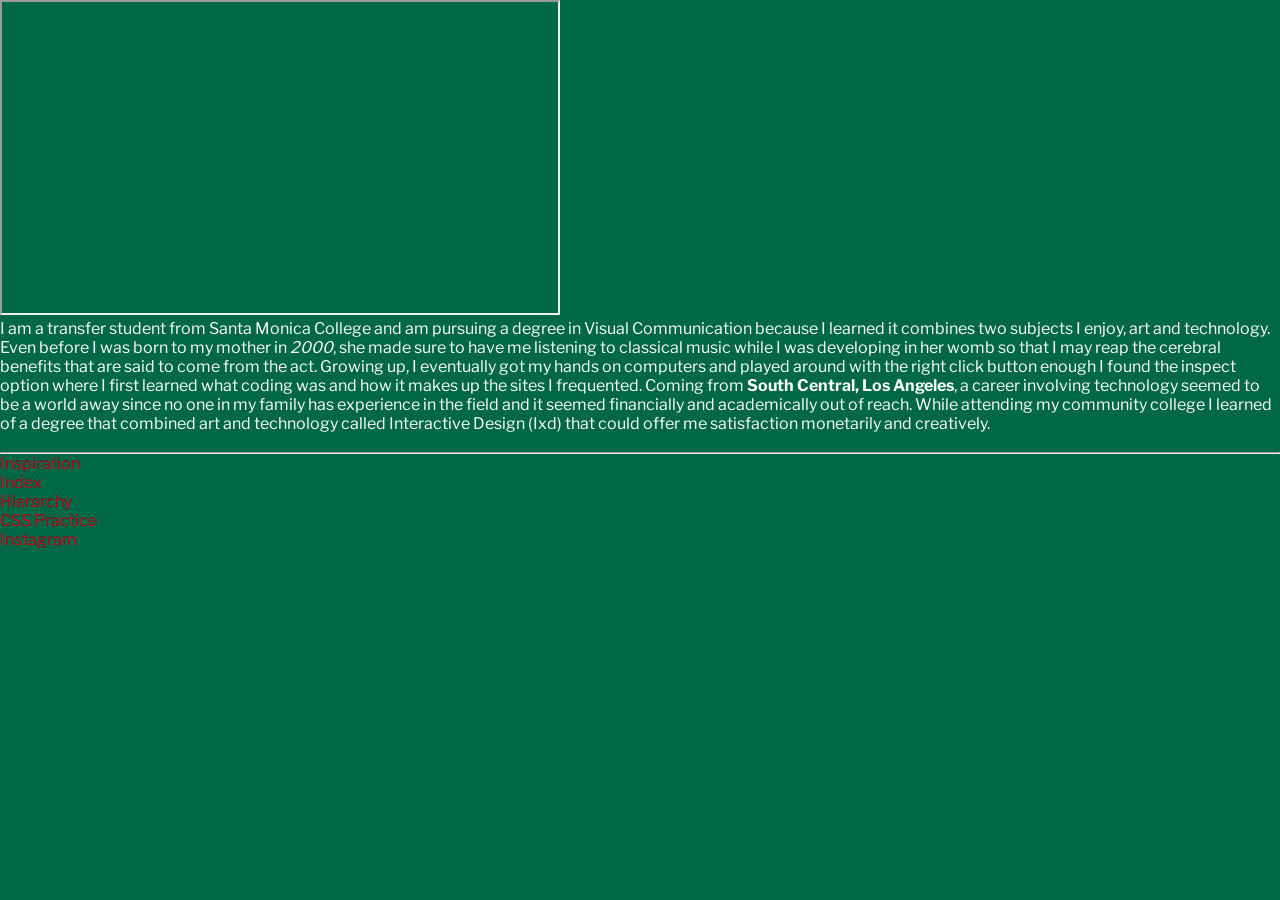
<file: About.html>
<!DOCTYPE html>
<html lang="en">
  <head>
    <meta charset="UTF-8">
    <link rel="stylesheet" href="css/style.css">
    <title>About</title>
  </head>
  <body>   
  <iframe
    width="560"
    height="315"
    src="https://www.youtube.com/embed/HxJyHH71aew"
    title="Video self-portrait"
    allowfullscreen>
</iframe>
<p>
  I am a transfer student from Santa Monica College and am pursuing a degree in Visual Communication because I learned it combines two subjects I enjoy, art and technology. Even before I was born to my mother in <em>2000</em>, she made sure to have me listening to classical music while I was developing in her womb so that I may reap the cerebral benefits that are said to come from the act. Growing up, I eventually got my hands on computers and played around with the right click button enough I found the inspect option where I first learned what coding was and how it makes up the sites I frequented. Coming from <strong>South Central, Los Angeles</strong>, a career involving technology seemed to be a world away since no one in my family has experience in the field and it seemed financially and academically out of reach. While attending my community college I learned of a degree that combined art and technology called Interactive Design (Ixd) that could offer me satisfaction monetarily and creatively.
</p>
<br><hr>

<nav>
    <a href="inspiration/inspiration.html">Inspiration</a>
    <a href="index/index.html">Index</a>
    <a href="hierarchy/hierarchy.html">Hierarchy</a>
    <a href="css_practice/css_practice.html">CSS Practice</a>
</nav>

<p>
  <a href="https://www.instagram.com/un.bendable"> Instagram</a>
</p>





  </body>
</html>
</file>
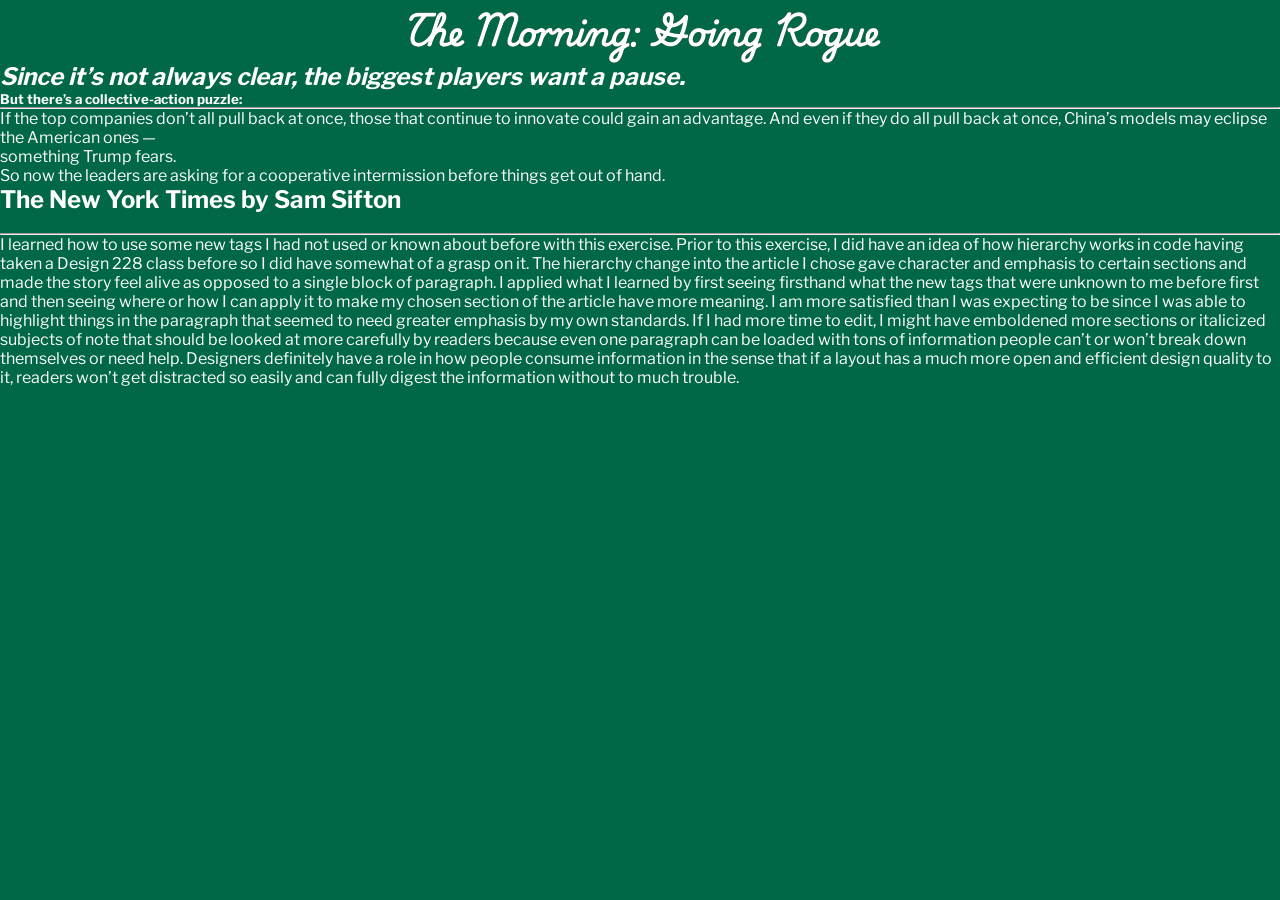
<file: Hierarchy.html>
<!DOCTYPE html>
<html lang="en">
  <head>
    <meta charset="UTF-8">
    <link rel="stylesheet" href="css/style.css">
    <title>The Morning: Going Rogue</title>
  </head>
  <body>
    <h1>The Morning: Going Rogue</h1>
    <h2>
      <p>
        <em>Since it’s not always clear, the biggest players want a pause.</em> <h5><strong>But there’s a collective-action puzzle:</strong></h5><hr> If the top companies don’t all pull back at once, those that continue to innovate could gain an advantage. And even if they do all pull back at once, China’s models may eclipse the American ones — <br>something Trump fears.</br> So now the leaders are asking for a cooperative intermission before things get out of hand.
      </p>      
    </h2>
    <h2>
      <p>
        The New York Times by Sam Sifton
      </p>
    </h2>
    <br><hr>
     I learned how to use some new tags I had not used or known about before with this exercise. Prior to this exercise, I did have an idea of how hierarchy works in code having taken a Design 228 class before so I did have somewhat of a grasp on it. The hierarchy change into the article I chose gave character and emphasis to certain sections and made the story feel alive as opposed to a single block of paragraph. I applied what I learned by first seeing firsthand what the new tags that were unknown to me before first and then seeing where or how I can apply it to make my chosen section of the article have more meaning. I am more satisfied than I was expecting to be since I was able to highlight things in the paragraph that seemed to need greater emphasis by my own standards. If I had more time to edit, I might have emboldened more sections or italicized subjects of note that should be looked at more carefully by readers because even one paragraph can be loaded with tons of information people can’t or won’t break down themselves or need help. Designers definitely have a role in how people consume information in the sense that if a layout has a much more open and efficient design quality to it, readers won’t get distracted so easily and can fully digest the information without to much trouble.
  </body>
</html>
</file>
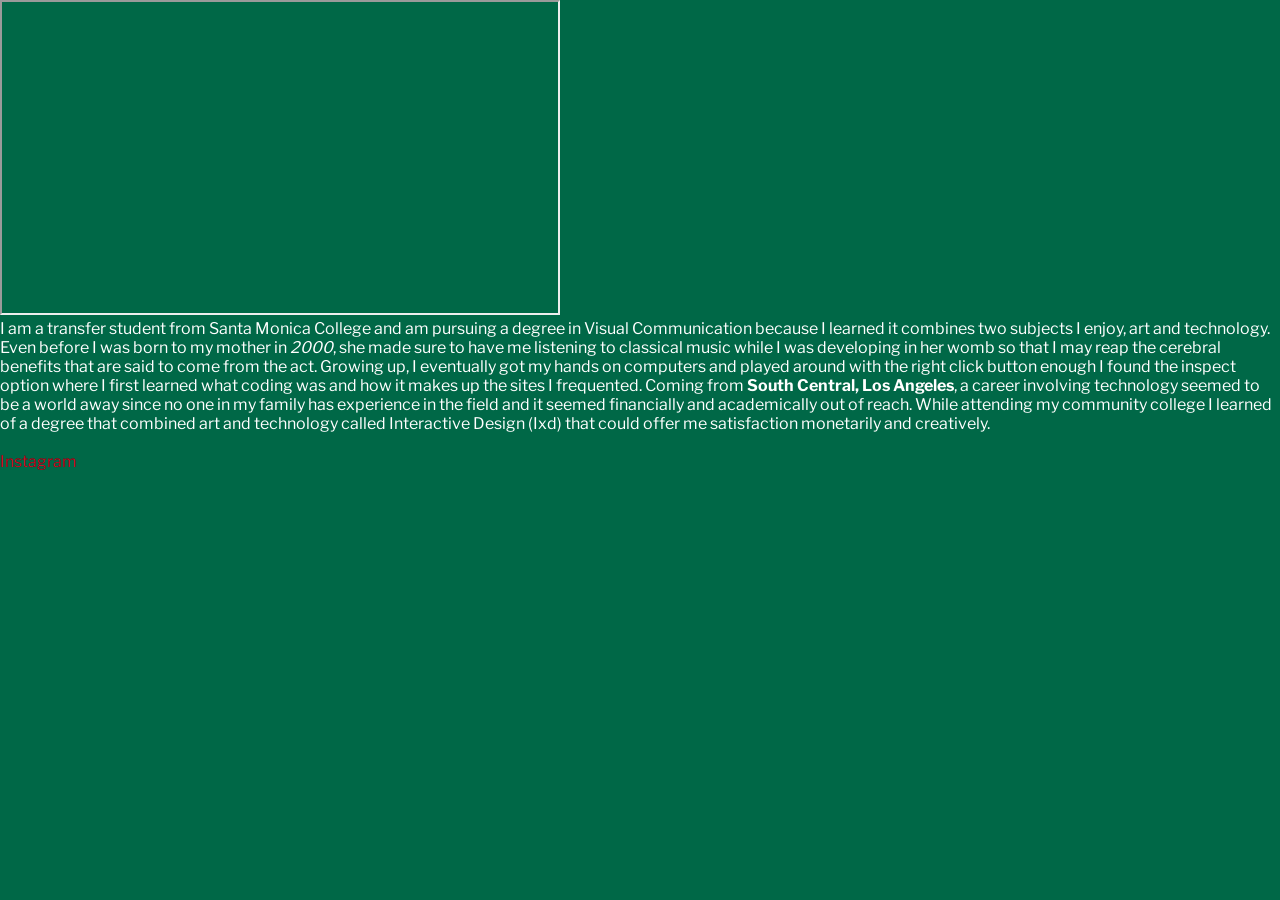
<file: index.html.html>
<!DOCTYPE html>
<html lang="en">
  <head>
    <meta charset="UTF-8">
    <link rel="stylesheet" href="css/style.css">
    <title>DES228-Ben</title>
  </head>
  <body>   
  <iframe
    width="560"
    height="315"
    src="https://www.youtube.com/embed/HxJyHH71aew"
    title="Video self-portrait"
    allowfullscreen>
</iframe>
<p>
  I am a transfer student from Santa Monica College and am pursuing a degree in Visual Communication because I learned it combines two subjects I enjoy, art and technology. Even before I was born to my mother in <em>2000</em>, she made sure to have me listening to classical music while I was developing in her womb so that I may reap the cerebral benefits that are said to come from the act. Growing up, I eventually got my hands on computers and played around with the right click button enough I found the inspect option where I first learned what coding was and how it makes up the sites I frequented. Coming from <strong>South Central, Los Angeles</strong>, a career involving technology seemed to be a world away since no one in my family has experience in the field and it seemed financially and academically out of reach. While attending my community college I learned of a degree that combined art and technology called Interactive Design (Ixd) that could offer me satisfaction monetarily and creatively.
</p>
<br>

<p>
  <a href="https://www.instagram.com/un.bendable"> Instagram</a>
</p>






  </body>
</html>
</file>
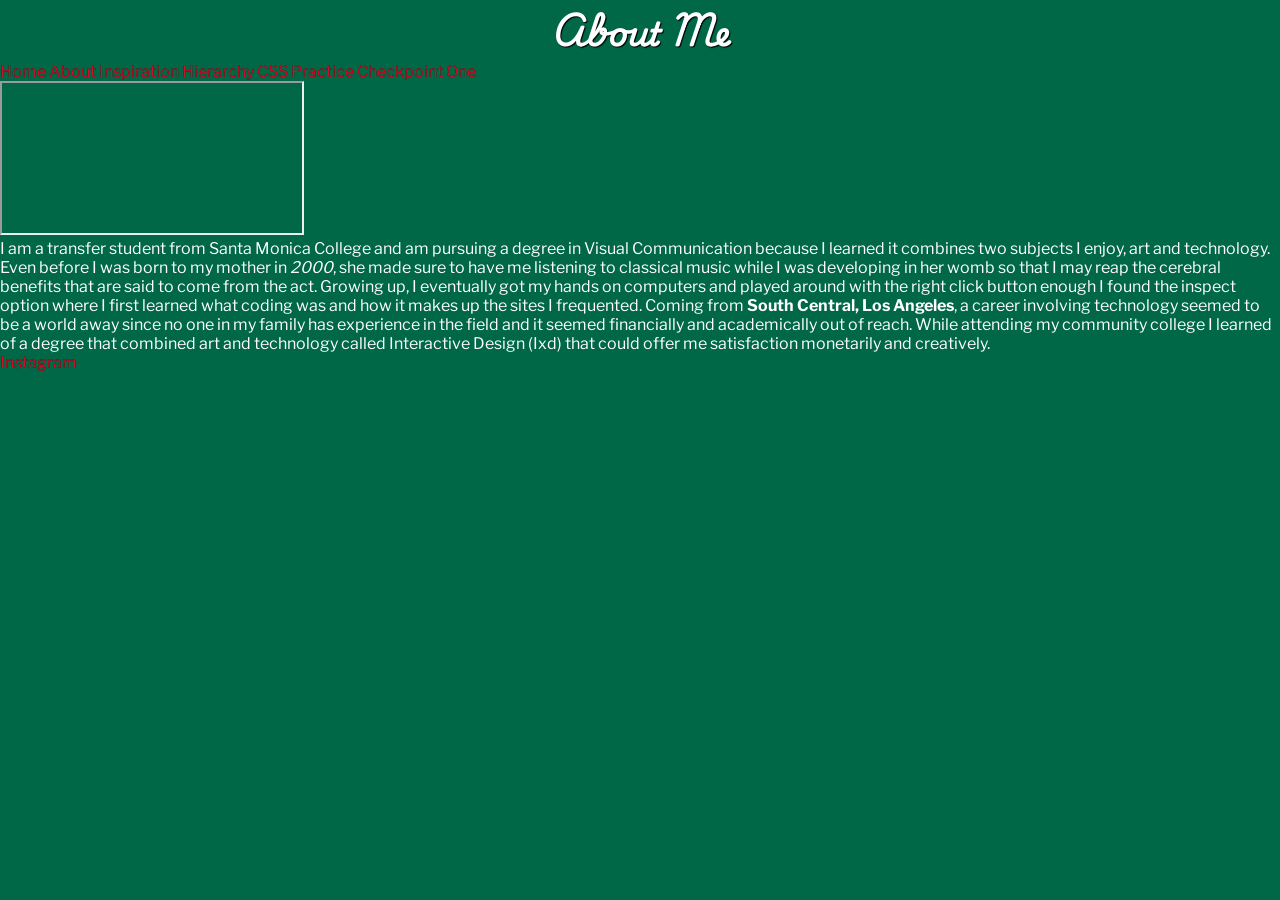
<file: about/about.html>
<!DOCTYPE html>
<html lang="en">
  <head>
    <meta charset="UTF-8">
    <link rel="stylesheet" href="about_css/style.css">
    <title>About</title>
  </head>
  <body>
    <header>
     <h1>About Me</h1>
      <nav>
       <a href="../index.html">Home</a>
       <a href="../about/about.html">About</a>
       <a href="../inspo/inspo.html">Inspiration</a>
       <a href="../hierarchy/hierarchy.html">Hierarchy</a>
       <a href="../css_practice/css_practice.html">CSS Practice</a>
       <a href="../checkpoint_one/checkpoint_one.html">Checkpoint One</a>
      </nav>
    </header>
    <main>
     <iframe
      width="fit-content"
      height="fit-content"
      src="https://www.youtube.com/embed/HxJyHH71aew"
      title="Video self-portrait"
      allowfullscreen>
     
      </iframe>
      <p>
       I am a transfer student from Santa Monica College and am pursuing a degree in Visual Communication because I learned it combines two subjects I enjoy, art and technology. Even before I was born to my mother in <em>2000</em>, she made sure to have me listening to classical music while I was developing in her womb so that I may reap the cerebral benefits that are said to come from the act. Growing up, I eventually got my hands on computers and played around with the right click button enough I found the inspect option where I first learned what coding was and how it makes up the sites I frequented. Coming from <strong>South Central, Los Angeles</strong>, a career involving technology seemed to be a world away since no one in my family has experience in the field and it seemed financially and academically out of reach. While attending my community college I learned of a degree that combined art and technology called Interactive Design (Ixd) that could offer me satisfaction monetarily and creatively.
      </p>
    </main>
    <footer>
    
     <a href="https://www.instagram.com/un.bendable"> Instagram</a>
    </footer>





  </body>
</html>
</file>
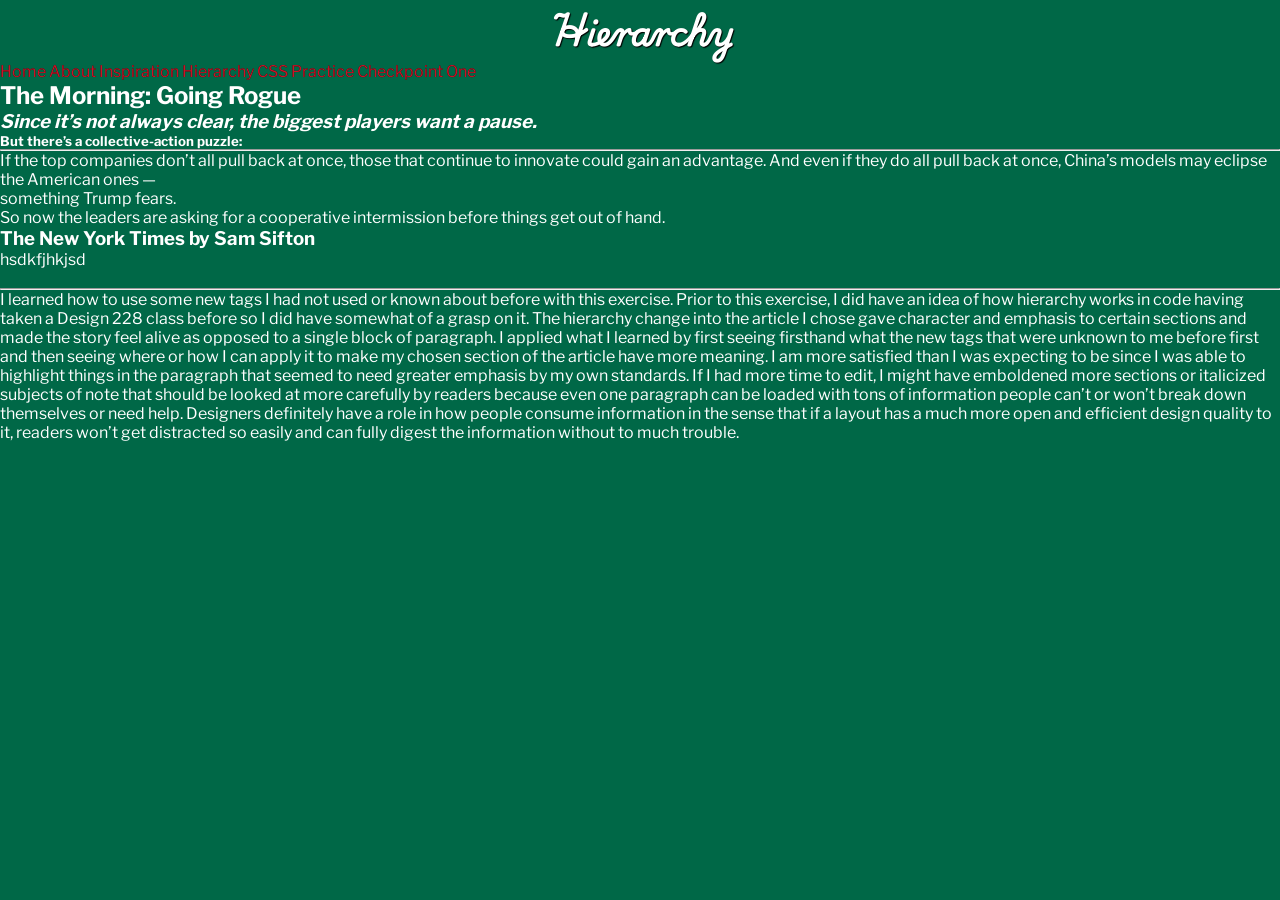
<file: hierarchy/hierarchy.html>
<!DOCTYPE html>
<html lang="en">
  <head>
    <meta charset="UTF-8">
    <link rel="stylesheet" href="hierarchy_css/style.css">
    <title>The Morning: Going Rogue</title>
  </head>
  <body>
    <header>
     <h1>Hierarchy</h1> 
      <nav>
       <a href="../index.html">Home</a>
       <a href="../about/about.html">About</a>
       <a href="../inspo/inspo.html">Inspiration</a>
       <a href="../hierarchy/hierarchy.html">Hierarchy</a>
       <a href="../css_practice/css_practice.html">CSS Practice</a>
       <a href="../checkpoint_one/checkpoint_one.html">Checkpoint One</a>
      </nav>
    </header>
    <main>
     <h2>The Morning: Going Rogue</h2>
     <h3><p>
       <em>Since it’s not always clear, the biggest players want a pause.</em> <h5><strong>But there’s a collective-action puzzle:</strong></h5><hr> If the top companies don’t all pull back at once, those that continue to innovate could gain an advantage. And even if they do all pull back at once, China’s models may eclipse the American ones — <br>something Trump fears.</br> So now the leaders are asking for a cooperative intermission before things get out of hand.
      </p></h3>
     <h3><p>
        The New York Times by Sam Sifton
     </p></h3>
    </main>
    <footer>
      hsdkfjhkjsd
    </footer>
    <br><hr>
     I learned how to use some new tags I had not used or known about before with this exercise. Prior to this exercise, I did have an idea of how hierarchy works in code having taken a Design 228 class before so I did have somewhat of a grasp on it. The hierarchy change into the article I chose gave character and emphasis to certain sections and made the story feel alive as opposed to a single block of paragraph. I applied what I learned by first seeing firsthand what the new tags that were unknown to me before first and then seeing where or how I can apply it to make my chosen section of the article have more meaning. I am more satisfied than I was expecting to be since I was able to highlight things in the paragraph that seemed to need greater emphasis by my own standards. If I had more time to edit, I might have emboldened more sections or italicized subjects of note that should be looked at more carefully by readers because even one paragraph can be loaded with tons of information people can’t or won’t break down themselves or need help. Designers definitely have a role in how people consume information in the sense that if a layout has a much more open and efficient design quality to it, readers won’t get distracted so easily and can fully digest the information without to much trouble.
  </body>
</html>
</file>
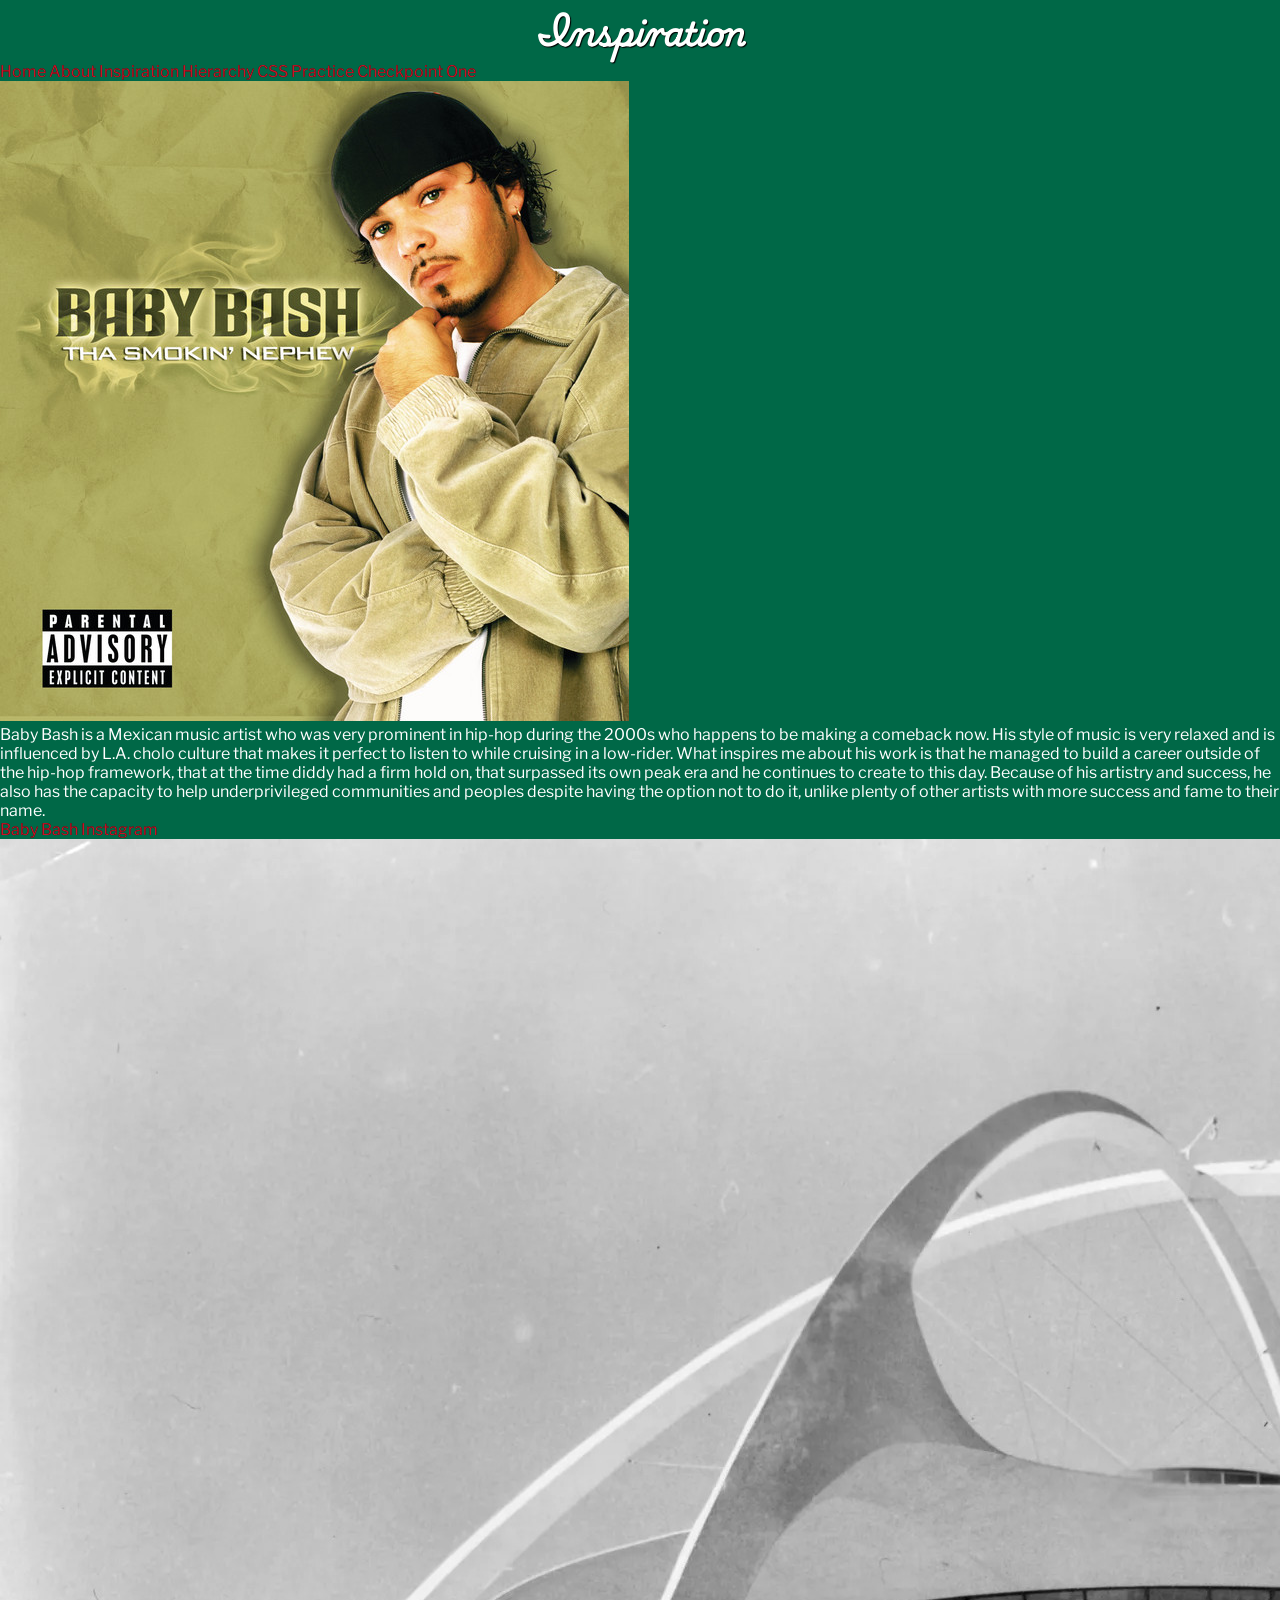
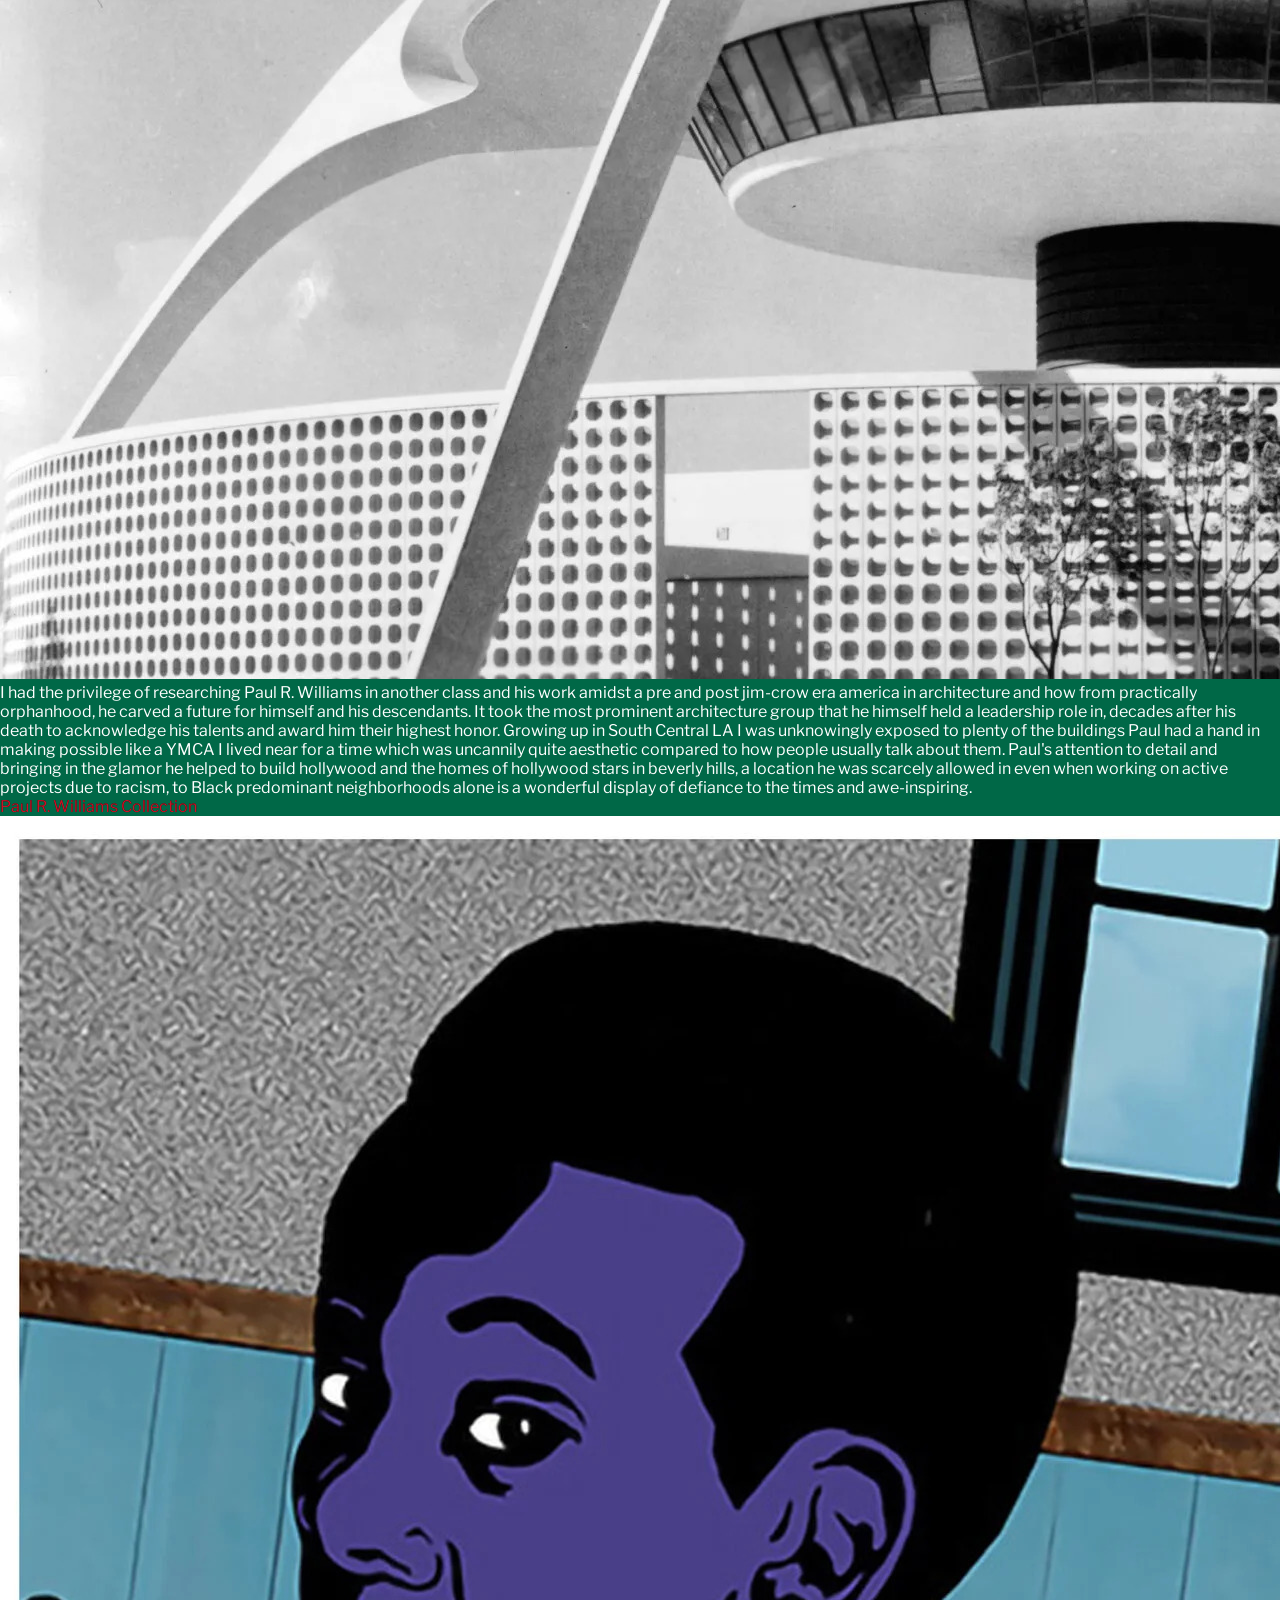
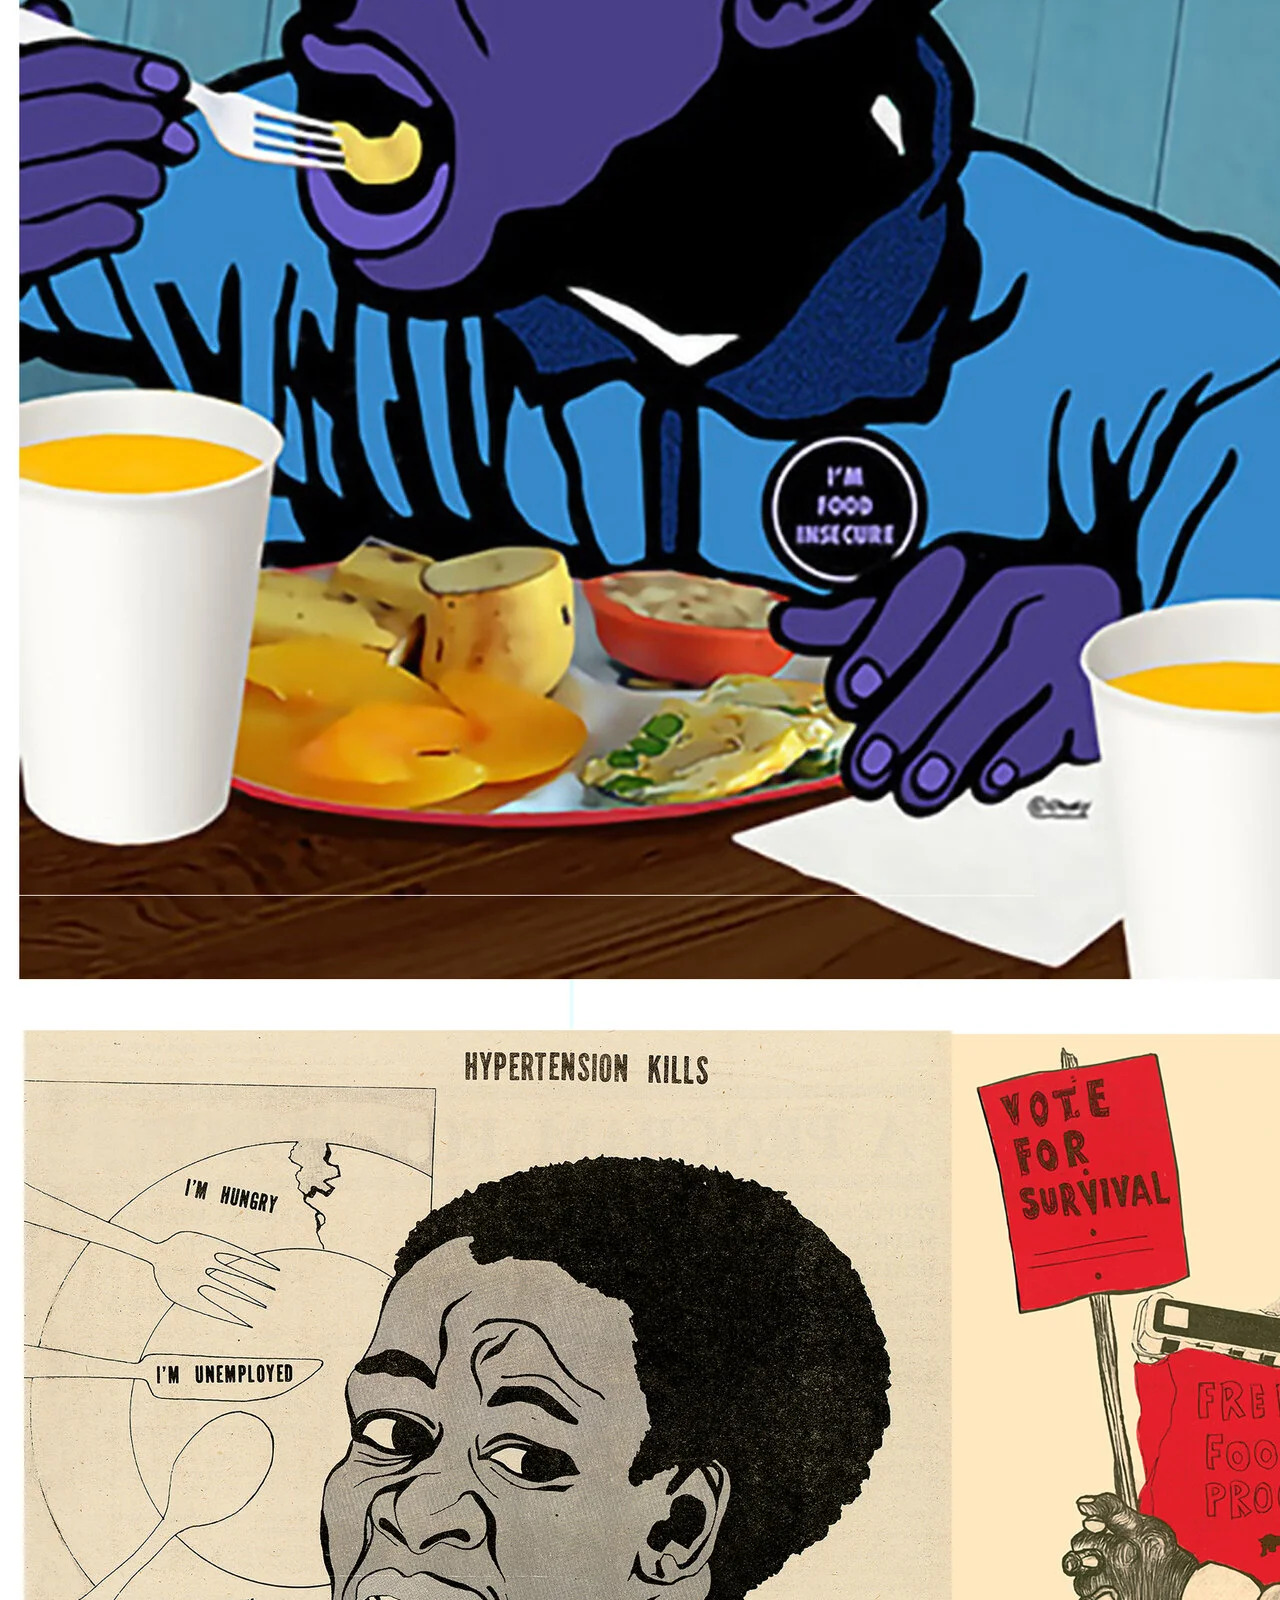
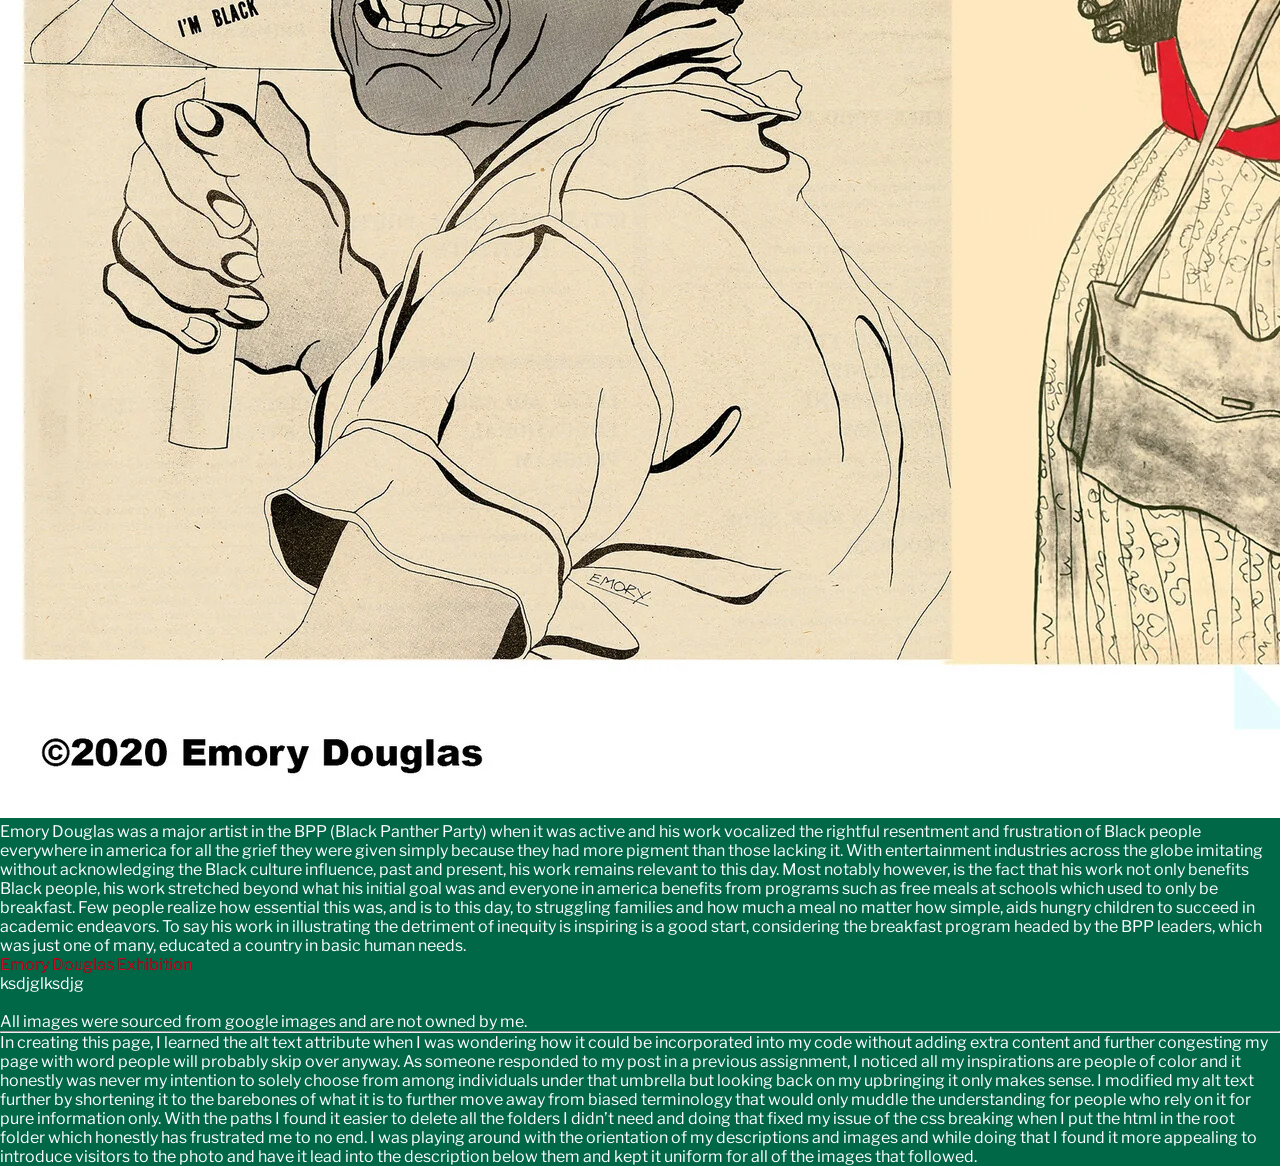
<file: Inspiration/inspiration.html>
<!DOCTYPE html>
<html lang="en">
  <head>
    <meta charset="UTF-8">
    <link rel="stylesheet" href="inspiration_css/style.css">
    <title>Inspiration</title>
  </head>
  <body>
    <header>
     <h1>Inspiration</h1>
     <nav>
       <a href="../index.html">Home</a>
       <a href="../about/about.html">About</a>
       <a href="../inspiration/inspiration.html">Inspiration</a>
       <a href="../hierarchy/hierarchy.html">Hierarchy</a>
       <a href="../css_practice/css_practice.html">CSS Practice</a>
       <a href="../checkpoint_one/checkpoint_one.html">Checkpoint One</a>
      </nav>
    </header>
    <main>
     <figure> 
       <img src="../img/babybash.jpg" alt="Music artist Baby Bash albumcover for Tha Smokin' Nephew">
       <p><figcaption>
         Baby Bash is a Mexican music artist who was very prominent in hip-hop during the 2000s who happens to be making a comeback now. His style of music is very relaxed and is influenced by L.A. cholo culture that makes it perfect to listen to while cruising in a low-rider. What inspires me about his work is that he  managed to build a career outside of the hip-hop framework, that at the time diddy had a firm hold on, that surpassed its own peak era and he continues to create to this day. Because of his artistry and success, he also has the capacity to help underprivileged communities and peoples despite having the option not to do it, unlike plenty of other artists with more success and fame to their name.
       </p></figcaption>
     </figure>
     <a href="https://www.instagram.com/babybash/?hl=en">Baby Bash Instagram</a>
     <figure>
       <img src="../img/paulrwilliams.jpg" alt="Architect Paul R. Williams iconic LAX airport structure">
       <p><figcaption>
         I had the privilege of researching Paul R. Williams in another class and his work amidst a pre and post jim-crow era america in architecture and how from practically orphanhood, he carved a future for himself and his descendants. It took the most prominent architecture group that he himself held a leadership role in, decades after his death to acknowledge his talents and award him their highest honor. Growing up in South Central LA I was unknowingly exposed to plenty of the buildings Paul had a hand in making possible like a YMCA I lived near for a time which was uncannily quite aesthetic compared to how people usually talk about them. Paul's attention to detail and bringing in the glamor he helped to build hollywood and the homes of hollywood stars in beverly hills, a location he was scarcely allowed in even when working on active projects due to racism, to Black predominant neighborhoods alone is a wonderful display of defiance to the times and awe-inspiring.  
       </p></figcaption>
     </figure>
     <a href="https://thepaulrwilliamscollection.com/">Paul R. Williams Collection</a>
      <figure>
       <img src="../img/emorydouglass.jpg" alt="Emory Douglas artwork for the Black Panther Party">
       <p><figcaption>
         Emory Douglas was a major artist in the BPP (Black Panther Party) when it was active and his work vocalized the rightful resentment and frustration of Black people everywhere in america for all the grief they were given simply because they had more pigment than those lacking it. With entertainment industries across the globe imitating without acknowledging the Black culture influence, past and present, his work remains relevant to this day. Most notably however, is the fact that his work not only benefits Black people, his work stretched beyond what his initial goal was and everyone in america benefits from programs such as free meals at schools which used to only be breakfast. Few people realize how essential this was, and is to this day, to struggling families and how much a meal no matter how simple, aids hungry children to succeed in academic endeavors. To say his work in illustrating the detriment of inequity is inspiring is a good start, considering the breakfast program headed by the BPP leaders, which was just one of many, educated a country in basic human needs.
       </p></figcaption>
     </figure>
     <a href="https://www.moca.org/exhibitions/black-panther-the-revolutionary-art-of-emory-douglas">Emory Douglas Exhibition</a>
    </main>
    <footer>
      ksdjglksdjg
    </footer> 
   <br>
   All images were sourced from google images and are not owned by me.
   <br><hr>
   In creating this page, I learned the alt text attribute when I was wondering how it could be incorporated into my code without adding extra content and further congesting my page with word people will probably skip over anyway. As someone responded to my post in a previous assignment, I noticed all my inspirations are people of color and it honestly was never my intention to solely choose from among individuals under that umbrella but looking back on my upbringing it only makes sense. I modified my alt text further by shortening it to the barebones of what it is to further move away from biased terminology that would only muddle the understanding for people who rely on it for pure information only. With the paths I found it easier to delete all the folders I didn’t need and doing that fixed my issue of the css breaking when I put the html in the root folder which honestly has frustrated me to no end. I was playing around with the orientation of my descriptions and images and while doing that I found it more appealing to introduce visitors to the photo and have it lead into the description below them and kept it uniform for all of the images that followed.









  </body>
</html>
</file>
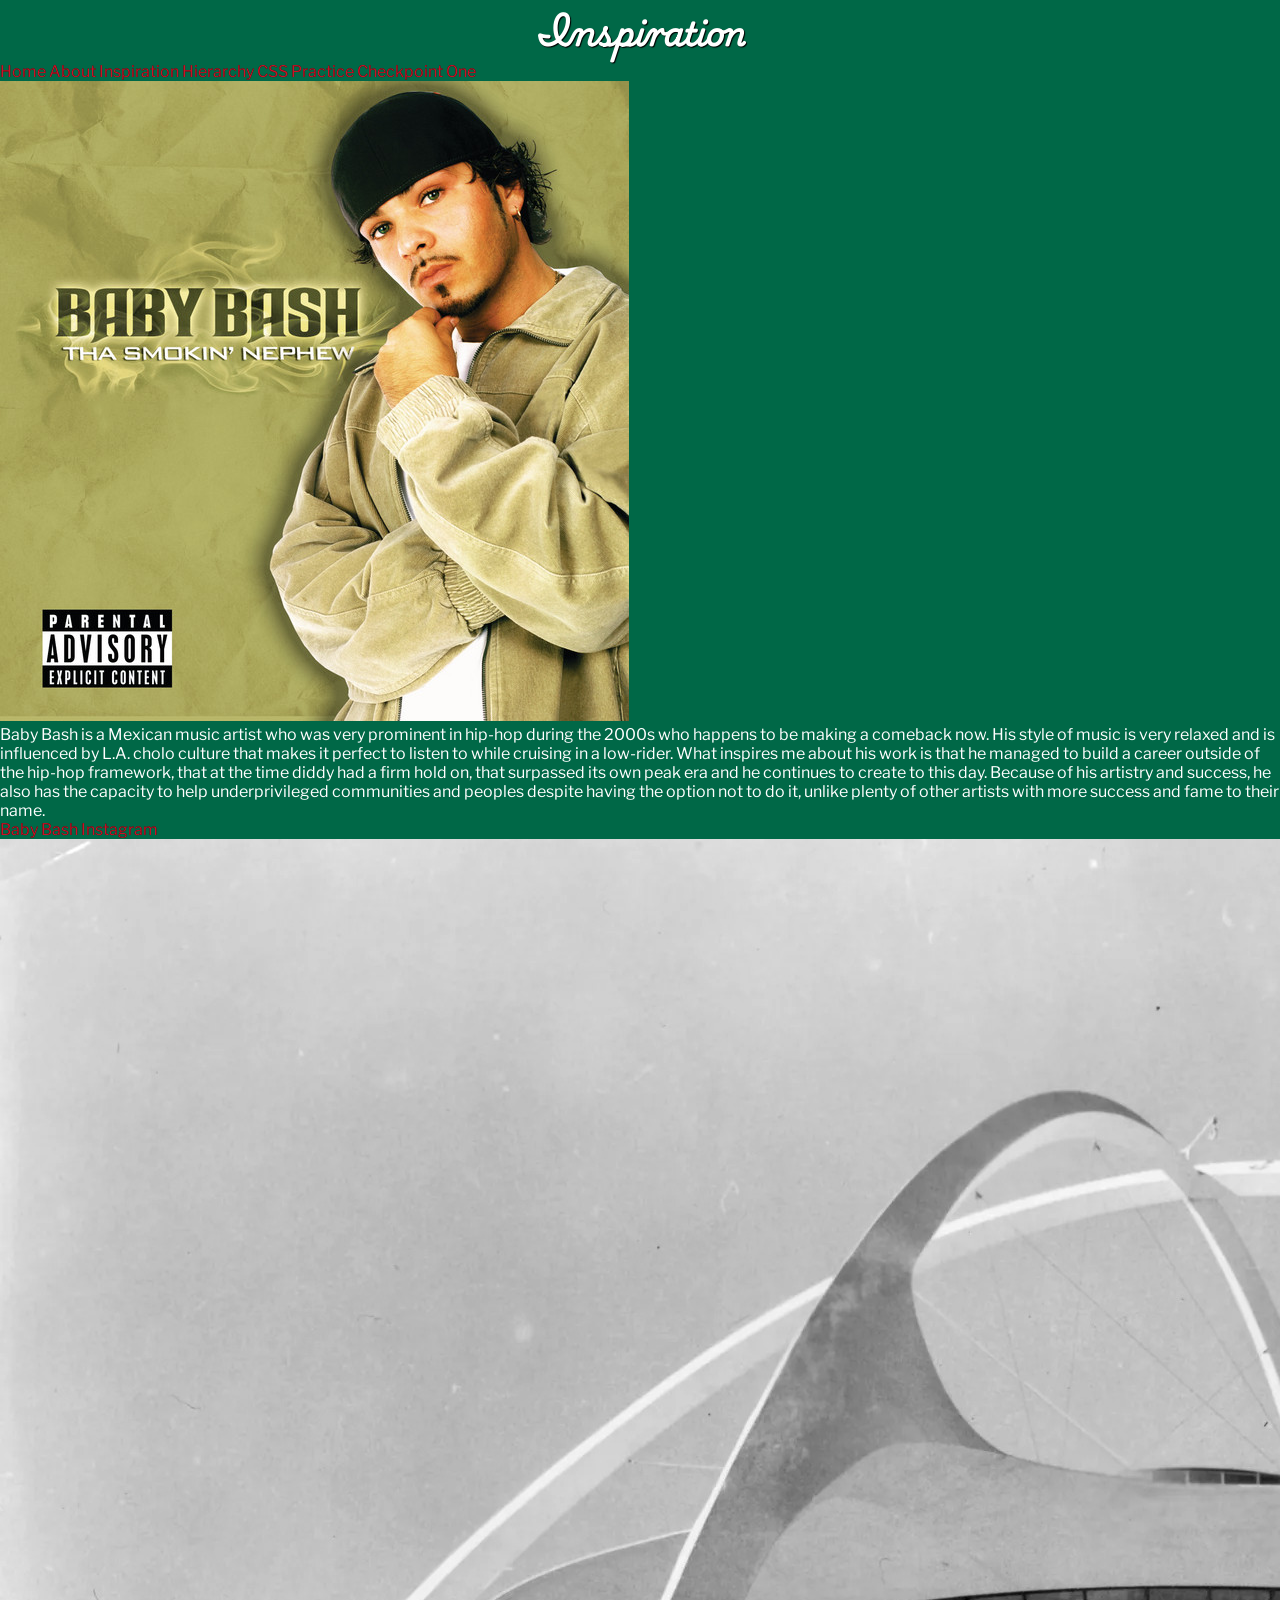
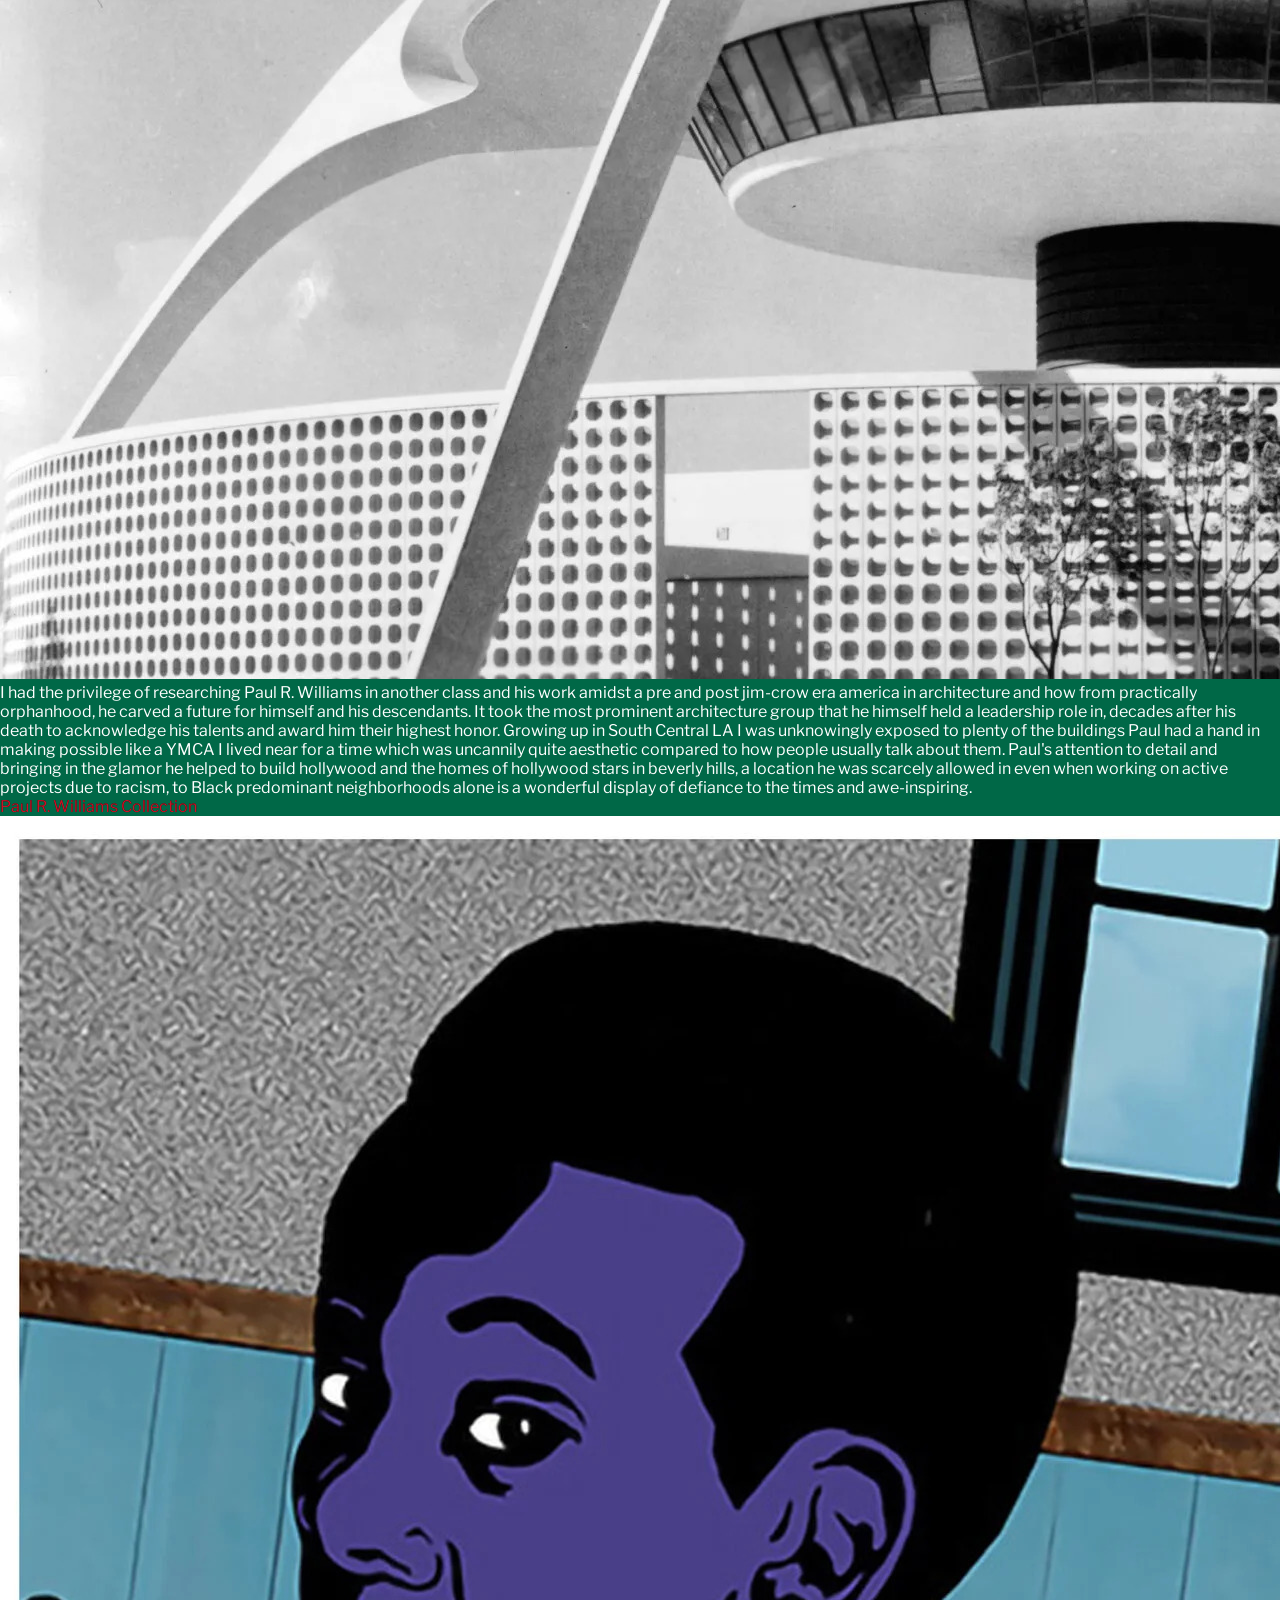
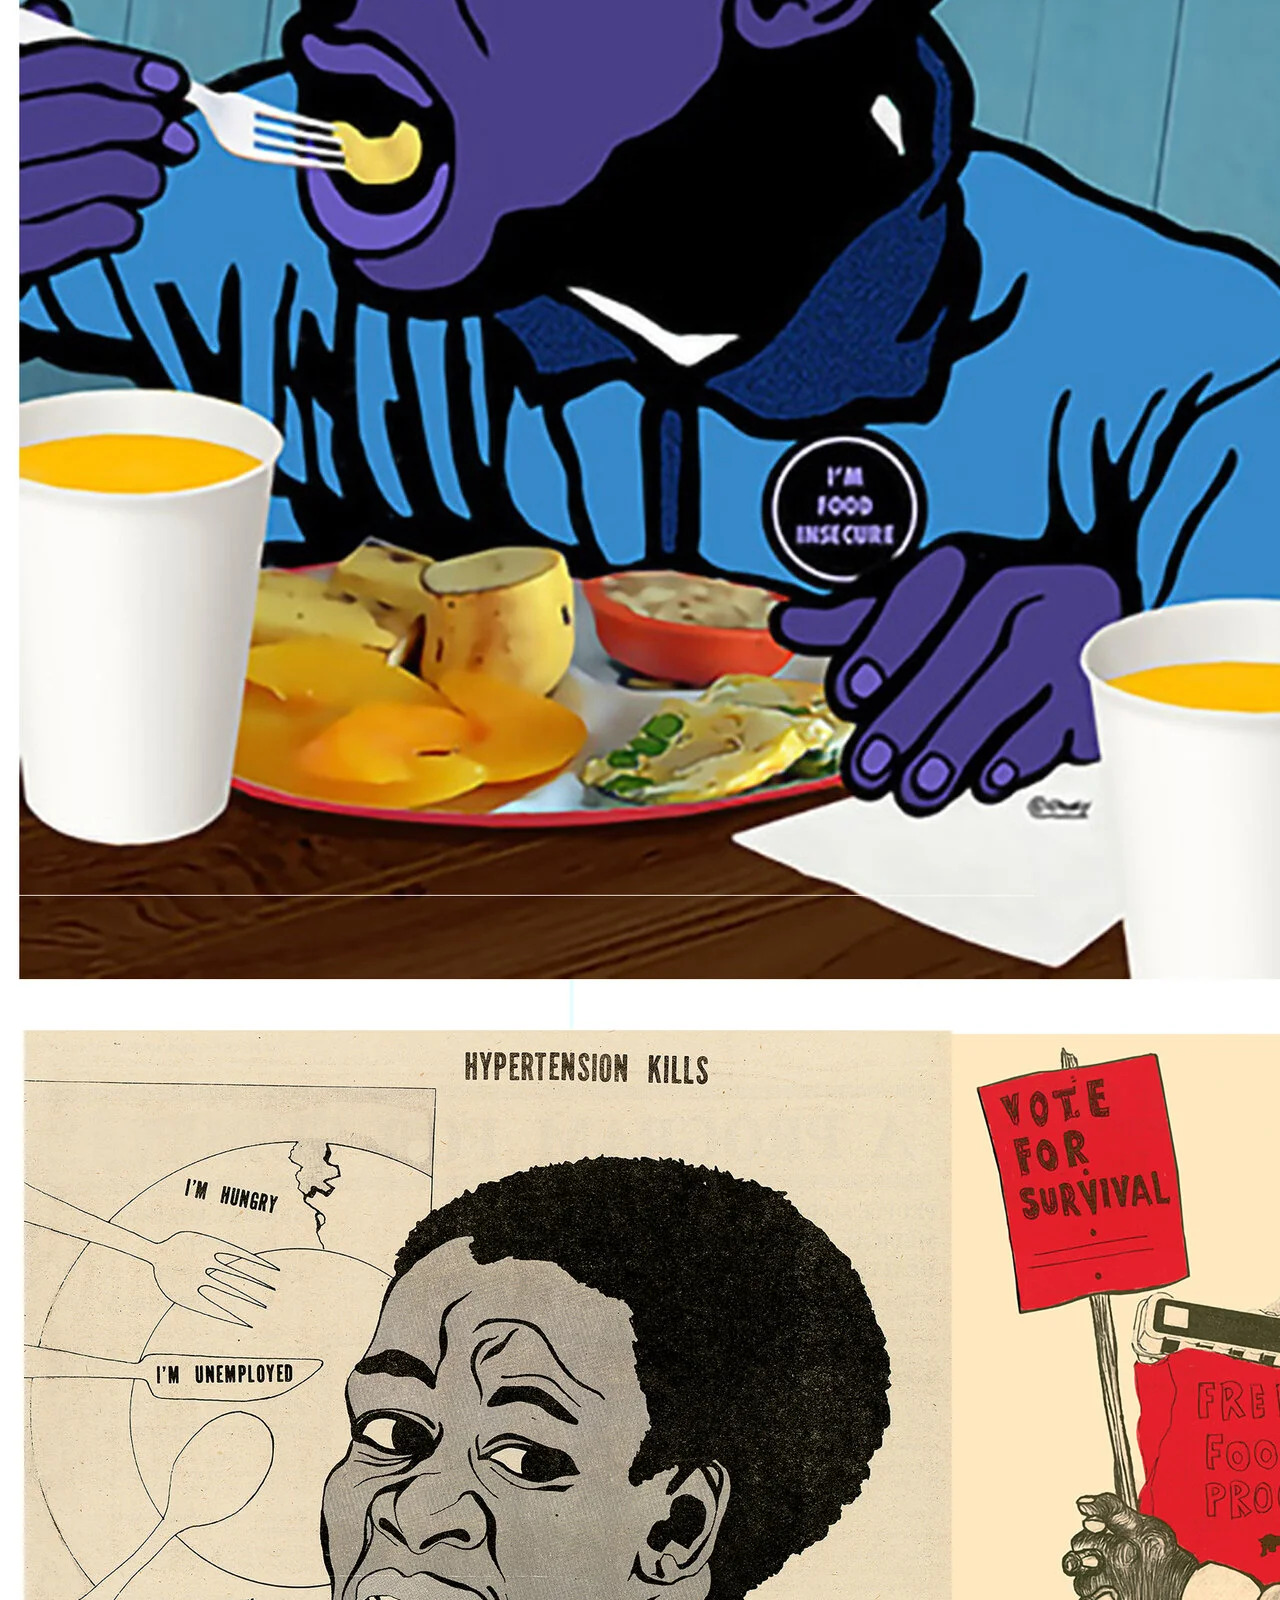
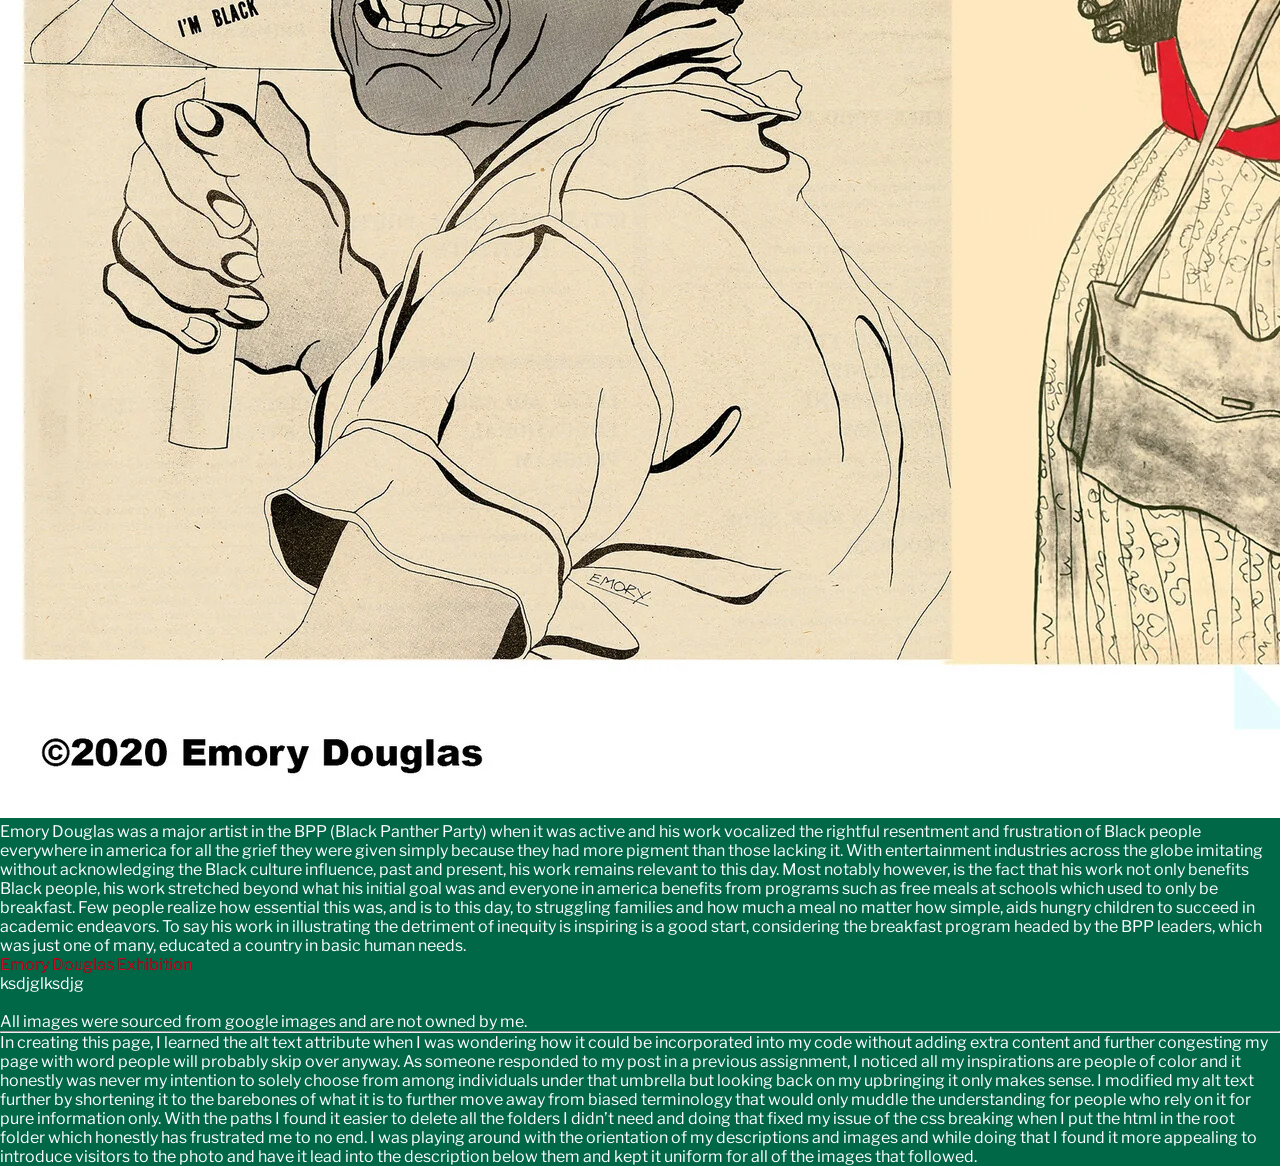
<file: inspo/inspo.html>
<!DOCTYPE html>
<html lang="en">
  <head>
    <meta charset="UTF-8">
    <link rel="stylesheet" href="inspo_css/style.css">
    <title>Inspiration</title>
  </head>
  <body>
    <header>
     <h1>Inspiration</h1>
     <nav>
       <a href="../index.html">Home</a>
       <a href="../about/about.html">About</a>
       <a href="../inspo/inspo.html">Inspiration</a>
       <a href="../hierarchy/hierarchy.html">Hierarchy</a>
       <a href="../css_practice/css_practice.html">CSS Practice</a>
       <a href="../checkpoint_one/checkpoint_one.html">Checkpoint One</a>
      </nav>
    </header>
    <main>
     <figure> 
       <img src="../img/babybash.jpg" alt="Music artist Baby Bash albumcover for Tha Smokin' Nephew">
       <p><figcaption>
         Baby Bash is a Mexican music artist who was very prominent in hip-hop during the 2000s who happens to be making a comeback now. His style of music is very relaxed and is influenced by L.A. cholo culture that makes it perfect to listen to while cruising in a low-rider. What inspires me about his work is that he  managed to build a career outside of the hip-hop framework, that at the time diddy had a firm hold on, that surpassed its own peak era and he continues to create to this day. Because of his artistry and success, he also has the capacity to help underprivileged communities and peoples despite having the option not to do it, unlike plenty of other artists with more success and fame to their name.
       </p></figcaption>
     </figure>
     <a href="https://www.instagram.com/babybash/?hl=en">Baby Bash Instagram</a>
     <figure>
       <img src="../img/paulrwilliams.jpg" alt="Architect Paul R. Williams iconic LAX airport structure">
       <p><figcaption>
         I had the privilege of researching Paul R. Williams in another class and his work amidst a pre and post jim-crow era america in architecture and how from practically orphanhood, he carved a future for himself and his descendants. It took the most prominent architecture group that he himself held a leadership role in, decades after his death to acknowledge his talents and award him their highest honor. Growing up in South Central LA I was unknowingly exposed to plenty of the buildings Paul had a hand in making possible like a YMCA I lived near for a time which was uncannily quite aesthetic compared to how people usually talk about them. Paul's attention to detail and bringing in the glamor he helped to build hollywood and the homes of hollywood stars in beverly hills, a location he was scarcely allowed in even when working on active projects due to racism, to Black predominant neighborhoods alone is a wonderful display of defiance to the times and awe-inspiring.  
       </p></figcaption>
     </figure>
     <a href="https://thepaulrwilliamscollection.com/">Paul R. Williams Collection</a>
      <figure>
       <img src="../img/emorydouglass.jpg" alt="Emory Douglas artwork for the Black Panther Party">
       <p><figcaption>
         Emory Douglas was a major artist in the BPP (Black Panther Party) when it was active and his work vocalized the rightful resentment and frustration of Black people everywhere in america for all the grief they were given simply because they had more pigment than those lacking it. With entertainment industries across the globe imitating without acknowledging the Black culture influence, past and present, his work remains relevant to this day. Most notably however, is the fact that his work not only benefits Black people, his work stretched beyond what his initial goal was and everyone in america benefits from programs such as free meals at schools which used to only be breakfast. Few people realize how essential this was, and is to this day, to struggling families and how much a meal no matter how simple, aids hungry children to succeed in academic endeavors. To say his work in illustrating the detriment of inequity is inspiring is a good start, considering the breakfast program headed by the BPP leaders, which was just one of many, educated a country in basic human needs.
       </p></figcaption>
     </figure>
     <a href="https://www.moca.org/exhibitions/black-panther-the-revolutionary-art-of-emory-douglas">Emory Douglas Exhibition</a>
    </main>
    <footer>
      ksdjglksdjg
    </footer> 
   <br>
   All images were sourced from google images and are not owned by me.
   <br><hr>
   In creating this page, I learned the alt text attribute when I was wondering how it could be incorporated into my code without adding extra content and further congesting my page with word people will probably skip over anyway. As someone responded to my post in a previous assignment, I noticed all my inspirations are people of color and it honestly was never my intention to solely choose from among individuals under that umbrella but looking back on my upbringing it only makes sense. I modified my alt text further by shortening it to the barebones of what it is to further move away from biased terminology that would only muddle the understanding for people who rely on it for pure information only. With the paths I found it easier to delete all the folders I didn’t need and doing that fixed my issue of the css breaking when I put the html in the root folder which honestly has frustrated me to no end. I was playing around with the orientation of my descriptions and images and while doing that I found it more appealing to introduce visitors to the photo and have it lead into the description below them and kept it uniform for all of the images that followed.









  </body>
</html>
</file>
<file: css/style.css>
/* the * indicates universal styles, we will get into that later in the semester
for now, you can leave these alone */

* {
    margin: 0;
    padding: 0;
    box-sizing: border-box;
}

@font-face {
    font-family: 'Playwrite MX';
    src: url('../fonts/PlaywriteMX-VariableFont_wght.ttf') format('truetype');
    font-style: normal;
    font-display: swap;
}

@font-face {
    font-family: 'Libre Franklin';
    src: url('../fonts/LibreFranklin-VariableFont_wght.ttf') format('truetype');
    font-style: normal;
    font-display: swap;
}

@font-face {
    font-family: 'Libre Franklin Italic';
    src: url('../fonts/LibreFranklin-Italic-VariableFont_wght.ttf') format('truetype');
    font-style: normal;
    font-display: swap;
}

/* Css is how we add all things style, below there are two simple styles added
go ahead and play with these, can you get the colors to change? What do you notice?
 */

body {
    font-family: 'Libre Franklin', sans-serif;
    color: #ffffff;
    background-color: #006847;
    margin: 0 auto;
}

a {
    color: #ce1126;
    text-shadow: 0px 0px 0px #000000;
    text-decoration: none;
    display: flex;
    flex-direction: column;
    flex-wrap: wrap;
    justify-content: space-between;
}

a:hover {
    color: #ffffff;
    text-shadow: 0px 0px 0px #000000;
}

h1 {
    font-family: 'Playwrite MX', sans-serif;
    color: #ffffff;
    text-shadow: 0px 0px 0px #000000;
    text-decoration: none;
    text-align: center;
}

.link-container {
    display: flex;
    flex-direction: row;
    flex-wrap: wrap;
    justify-content: space-between;
    gap: 15px;
    width: 100%;
    box-shadow: #000000;
}

.link-container a {
    flex: 0 1 calc(31% - 15px);
    padding: 2%;
    background-color: #ffffff;
    box-shadow: 0px 8px 16px 0px #000000;
    color: #ce1126;
    text-shadow: 1px 1px 1px #000000;
    text-align: center;
    margin-left: 1%;
    margin-right: 1%;
    font-size: 35px;
    border-radius: 8px;
    text-decoration: none;
}

.link-container a:hover {
  box-shadow: 0px 9px 18px 0px #ce1126;
  transform: translateY(-2px);
}
</file>
<file: about/about_css/style.css>
/* the * indicates universal styles, we will get into that later in the semester
for now, you can leave these alone */

* {
    margin: 0;
    padding: 0;
    box-sizing: border-box;
}

@font-face {
    font-family: 'Playwrite MX';
    src: url('../../fonts/PlaywriteMX-VariableFont_wght.ttf') format('truetype');
    font-style: normal;
    fint-display: swap;
}

@font-face {
    font-family: 'Libre Franklin';
    src: url('../../fonts/LibreFranklin-VariableFont_wght.ttf') format('truetype');
    font-style: normal;
    font-display: swap;
}

@font-face {
    font-family: 'Libre Franklin Italic';
    src: url('../../fonts/LibreFranklin-Italic-VariableFont_wght.ttf') format('truetype');
    font-style: normal;
    font-display: swap;
}

/* Css is how we add all things style, below there are two simple styles added
go ahead and play with these, can you get the colors to change? What do you notice?
 */

body {
    font-family: 'Libre Franklin', sans-serif;
    color: #ffffff;
    background-color: #006847;
}

a {
    color: #ce1126;
    text-shadow: 0px 0px 0px #000000;
    text-decoration: none;
}

a:hover {
    color: #ffffff;
    text-shadow: 0px 0px 0px #000000;
}

h1 {
    font-family: 'Playwrite MX', sans-serif;
    color: #ffffff;
    text-shadow: 1px 1px 1px #000000;
    text-decoration: none;
    text-align: center;
}
</file>
<file: hierarchy/hierarchy_css/style.css>
/* the * indicates universal styles, we will get into that later in the semester
for now, you can leave these alone */

* {
    margin: 0;
    padding: 0;
    box-sizing: border-box;
}

@font-face {
    font-family: 'Playwrite MX';
    src: url('../../fonts/PlaywriteMX-VariableFont_wght.ttf') format('truetype');
    font-style: normal;
    font-display: swap;
}

@font-face {
    font-family: 'Libre Franklin';
    src: url('../../fonts/LibreFranklin-VariableFont_wght.ttf') format('truetype');
    font-style: normal;
    font-display: swap;
}

@font-face {
    font-family: 'Libre Franklin Italic';
    src: url('../../fonts/LibreFranklin-Italic-VariableFont_wght.ttf') format('truetype');
    font-style: normal;
    font-display: swap;
}


/* Css is how we add all things style, below there are two simple styles added
go ahead and play with these, can you get the colors to change? What do you notice?
 */

body {
    font-family: 'Libre Franklin', sans-serif;
    color: #ffffff;
    background-color: #006847;
    
}

a {
    color: #ce1126;
    text-shadow: 0px 0px 0px #000000;
    text-decoration: none;
}

a:hover {
    color: #ffffff;
    text-shadow: 0px 0px 0px #000000;
}

h1 {
    font-family: 'Playwrite MX', sans-serif;
    color: #ffffff;
    text-shadow: 1px 1px 1px #000000;
    text-decoration: none;
    text-align: center;
}
</file>
<file: Inspiration/inspiration_css/style.css>
/* the * indicates universal styles, we will get into that later in the semester
for now, you can leave these alone */

* {
    margin: 0;
    padding: 0;
    box-sizing: border-box;
}

@font-face {
    font-family: 'Playwrite MX';
    src: url('../../fonts/PlaywriteMX-VariableFont_wght.ttf') format('truetype');
    font-style: normal;
    font-display: swap;
}

@font-face {
    font-family: 'Libre Franklin';
    src: url('../../fonts/LibreFranklin-VariableFont_wght.ttf') format('truetype');
    font-style: normal;
    font-display: swap;
}

@font-face {
    font-family: 'Libre Franklin Italic';
    src: url('../../fonts/LibreFranklin-Italic-VariableFont_wght.ttf') format('truetype');
    font-style: normal;
    font-display: swap;
}

/* Css is how we add all things style, below there are two simple styles added
go ahead and play with these, can you get the colors to change? What do you notice?
 */

body {
    font-family: 'Libre Franklin', sans-serif;
    color: #ffffff;
    background-color: #006847;
    
}

a {
    color: #ce1126;
    text-shadow: 0px 0px 0px #000000;
    text-decoration: none;
}

a:hover {
    color: #ffffff;
    text-shadow: 0px 0px 0px #000000;
}

h1 {
    font-family: 'Playwrite MX', sans-serif;
    color: #ffffff;
    text-shadow: 1px 1px 1px #000000;
    text-decoration: none;
    text-align: center;    
}
</file>
<file: inspo/inspo_css/style.css>
/* the * indicates universal styles, we will get into that later in the semester
for now, you can leave these alone */

* {
    margin: 0;
    padding: 0;
    box-sizing: border-box;
}

@font-face {
    font-family: 'Playwrite MX';
    src: url('../../fonts/PlaywriteMX-VariableFont_wght.ttf') format('truetype');
    font-style: normal;
    font-display: swap;
}

@font-face {
    font-family: 'Libre Franklin';
    src: url('../../fonts/LibreFranklin-VariableFont_wght.ttf') format('truetype');
    font-style: normal;
    font-display: swap;
}

@font-face {
    font-family: 'Libre Franklin Italic';
    src: url('../../fonts/LibreFranklin-Italic-VariableFont_wght.ttf') format('truetype');
    font-style: normal;
    font-display: swap;
}

/* Css is how we add all things style, below there are two simple styles added
go ahead and play with these, can you get the colors to change? What do you notice?
 */

body {
    font-family: 'Libre Franklin', sans-serif;
    color: #ffffff;
    background-color: #006847;
    
}

a {
    color: #ce1126;
    text-shadow: 0px 0px 0px #000000;
    text-decoration: none;
}

a:hover {
    color: #ffffff;
    text-shadow: 0px 0px 0px #000000;
}

h1 {
    font-family: 'Playwrite MX', sans-serif;
    color: #ffffff;
    text-shadow: 1px 1px 1px #000000;
    text-decoration: none;
    text-align: center;    
}
</file>
